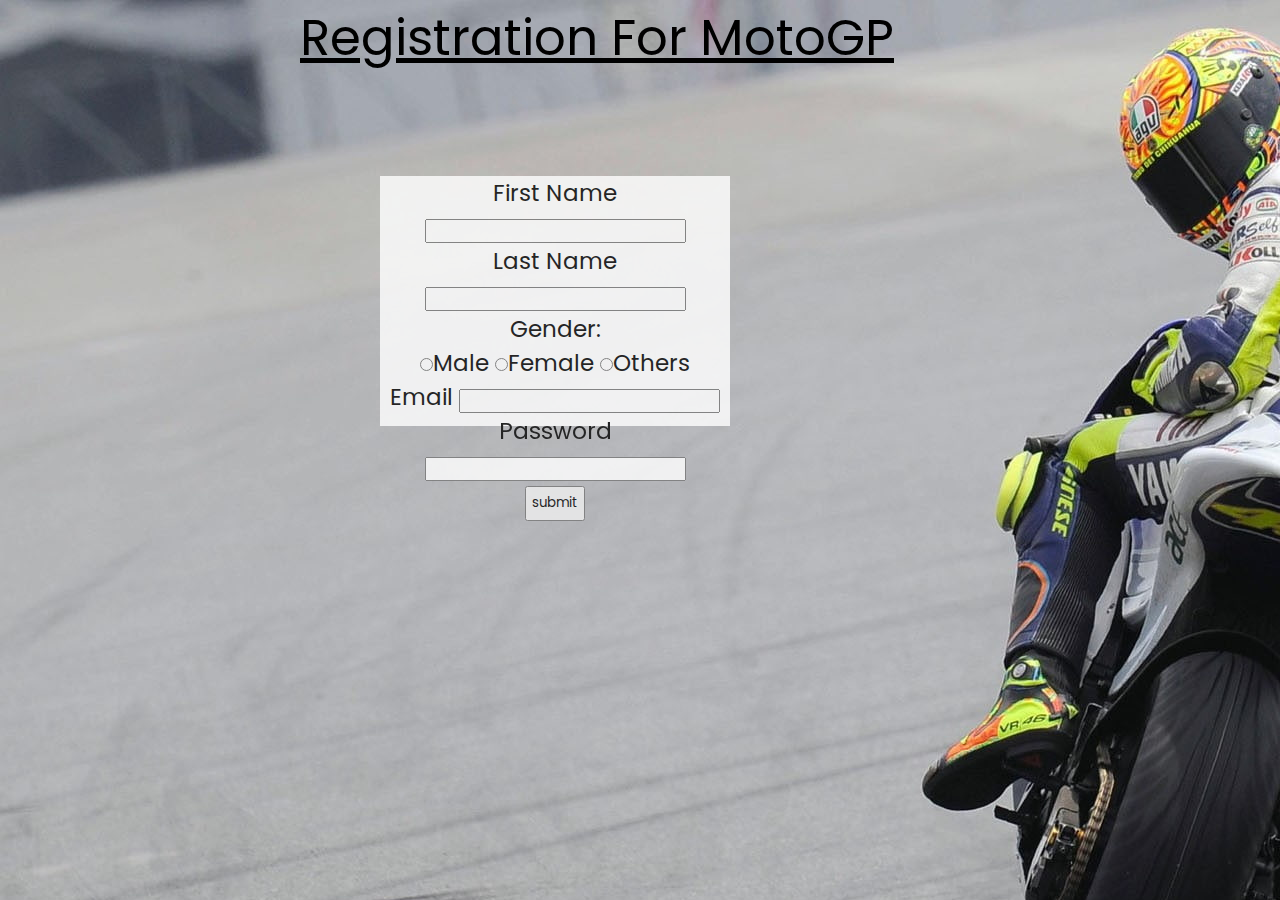
<file: register.html>
<!DOCTYPE html>
<html>
  <head>
    <title>Registration Page</title>
    <link rel="stylesheet" type="text/css" href="procss.css">
  </head>
  <body class="container1">
    <div class="container3">
      
            Registration For MotoGP
          </div>
         
          <br>
          <br>
          <br>
          <br>
          
          <form action="connect.php" method="post" class="container2">
            <div class="card">
              
              
              
              
              <div class="form-group">
              <label for="firstName">First Name</label>
              <input
              
                type="text"
                
                id="firstName"
                name="firstName"
              />
            </div>
            <div >
              <label for="lastName">Last Name</label>
              <input
                type="text"
      
                id="lastName"
                name="lastName"
                />
              </div>
              <div>
              <label for="gender">Gender:</label>
              <div>
                <label for="male" class="radio-inline"><input
                    type="radio"
                    name="gender"
                    value="m"
                    id="male"
                  />Male</label
                >
                <label for="female" 
                  ><input
                    type="radio"
                    name="gender"
                    value="f"
                    id="female"
                    />Female</label
                    >
                    <label for="others"><input
                    type="radio"
                    name="gender"
                    value="o"
                    id="others"
                    />Others</label
                    >
                  </div>
                </div>
            <div >
              <label for="email">Email</label>
              <input
                type="text"
                class="form-control"
                id="email"
                name="email"
              />
            </div>
            <div >
              <label for="password">Password</label>
              <input
                type="password"
                class="form-control"
                id="password"
                name="password"
              />
            </div>
            <div style="text-align:center">
            <button style="height:35px;width:60px"  type="submit">submit</button>

           </div>
           </div>
              
            </form> 
             
  </body>
</html>
</file>
<file: procss.css>
@import url('https://fonts.googleapis.com/css2?family=Poppins:wght@200;400;500&display=swap');
*{
	margin:0px;
	padding:0px;
	box-sizing: border-box;
	font-family: 'Poppins', sans-serif;
}
nav{
	width: 100%;
	height: 150px;
	background-color: white;
	line-height: 150px;
	padding:0px 200px;
}
nav .logo{
	
    display: inline-block;
  }
  nav div img{
    width:px;
    height:150px;
    display: block;
  }
  
  nav .logo p{
    float: left;
    color:#212529;
    text-transform: uppercase;
  } 
  nav ul{
    float: right;
  }
  nav ul li{
    display: inline-block;
  }
  nav ul li a{
    color:#212529;
    text-decoration: none;
    font-size: 20px;
    text-transform: uppercase;
    padding:0px 35px 50px;
    
  }
  nav ul li a:hover{
    color:#c0d96f;
  }
  nav ul li :hover{
    color:#c0d96f;
  }
  .image img{
    width: 100%;
    height: 0px auto;
    opacity: 0.80;
  }
  .vr46{
    height: 100%;
    opacity:0.9;
  }
 
  .container {
    color: white;
    
  }  
  .container1{
    

   background-image: url(" wallpaperflare.com_wallpaper (1).jpg");
   
  
  }
.welcometomotogp {
    position: absolute;
    top: 30%;
    left: 15%;
    font-size: 60px;
    opacity:1;

  }
  
  .immerseyourself{
    position: absolute;
    top: 40%;
    left: 15.5%;
    font-size: 30px;
    opacity:1;
  }
  
  .in {
    position: absolute;
    top: 45%;
    left: 15.5%;
    font-size: 30px;
    opacity:1;
  }
  .speed {
    position: absolute;
    top: 49.8%;
    left: 15.5%;
    font-size: 30px;
    opacity:1;
  }
  
  div a {
    text-decoration: none;
    color:#212529;
  }
  
  
  
  #box{
    display: inline-block;
    width: 170px;
    height: 45px;
    margin:50px;
    background-color:white;
    color:black;
    text-align: center;
    position:absolute;
    top: 52%;
    left: 188px;
    padding: 10px;
   
  }
  .container2{
text-align: center;
height: 45px;
font-size: 23px;




  }
  .container3{
    margin-left: 300px;
    font-size: 50px;
    text-decoration: underline;
    
  }
  .input70{
    background: none;
    border: none;
  

  }
  .card{
    width: 350px;
    height:250px;
 text-align: center;
    background-color:white ;
   margin-left:380px;
   opacity:0.8;
   
 
  }
</file>
